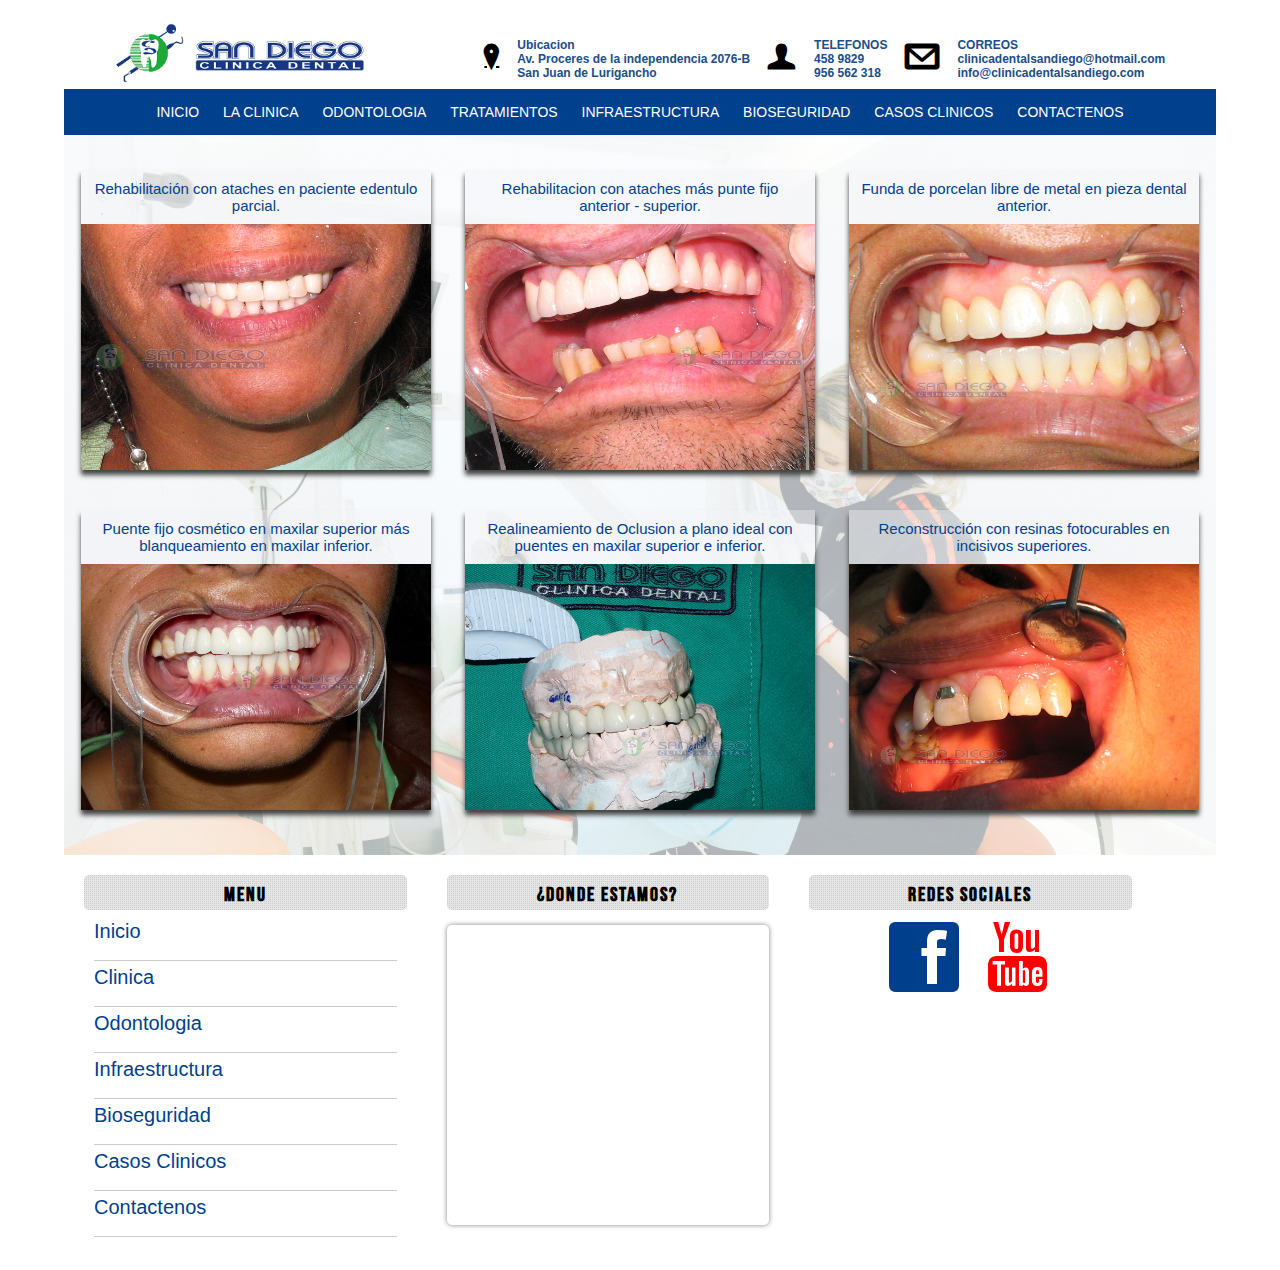
<file: casosclinicos.html>
<!DOCTYPE html>
<html lang="en">

<head>
    <meta charset="UTF-8">
    <meta name="viewport" content="width=device-width, initial-scale=1.0">
    <title>Casos Clinicos | San Diego</title>
    <link rel="stylesheet" href="css/styles.css">
    <link rel="stylesheet" href="css/responsive.css">
    <link rel="stylesheet" href="css/jquery.bxslider.css">
</head>

<body>

    <div id="global">
        <header>
            <div id="content-logo">
            </div>
            <div class="clearfix"></div>
            <input type="checkbox" name="" id="btn-menu">
            <label class="label" for="btn-menu"><img src="img/menu.png" class="icon-menu" alt=""></label>
            <nav id="menu">
            </nav>
        </header>
        <div id="Casos" class="pages">
            <div id="casos">
                <img class="animado" src="img/casos-clinicos.jpg" alt="">
                <div class="casosclinicos">

                    <nav class="card-caso">
                        <a href="#modal-1">
                            <div class="card-caso-header">
                                Rehabilitación con ataches en paciente edentulo parcial.
                            </div>
                            <img src="img/caso-clinico1.jpg" alt="">
                        </a>
                    </nav>
                    <nav class="card-caso">
                        <a href="#modal-2">
                            <div class="card-caso-header">
                                Rehabilitacion con ataches más punte fijo anterior - superior.
                            </div>
                            <img src="img/caso-clinico2.jpg" alt="">
                        </a>
                    </nav>
                    <nav class="card-caso">
                        <a href="#modal-3">
                            <div class="card-caso-header">
                                Funda de porcelan libre de metal en pieza dental anterior.
                            </div>
                            <img src="img/caso-clinico3.jpg" alt="">
                        </a>
                    </nav>
                    <nav class="card-caso">
                        <a href="#modal-4">
                            <div class="card-caso-header">
                                Puente fijo cosmético en maxilar superior más blanqueamiento en maxilar inferior.
                            </div>
                            <img src="img/caso-clinico5.jpg" alt="">
                        </a>
                    </nav>
                    <nav class="card-caso">
                        <a href="#modal-5">
                            <div class="card-caso-header">
                                Realineamiento de Oclusion a plano ideal con puentes en maxilar superior e inferior.
                            </div>
                            <img src="img/caso-clinico6.jpg" alt="">
                        </a>
                    </nav>
                    <nav class="card-caso">
                        <a href="#modal-6">
                            <div class="card-caso-header">
                                Reconstrucción con resinas fotocurables en incisivos superiores.
                            </div>
                            <img src="img/caso-clinico7.jpg" alt="">
                        </a>
                    </nav>
                </div>
                <!--MOBILE-->
                <div class="casosclinicos bxcasosclinicos">
                    <nav class="card-caso">
                        <div class="card-caso-header">
                            Rehabilitación con ataches en paciente edentulo parcial.
                        </div>
                        <img src="img/caso-clinico1.jpg" alt="">
                    </nav>
                    <nav class="card-caso ">
                        <div class="card-caso-header">
                            Rehabilitacion con ataches más punte fijo anterior - superior.
                        </div>
                        <img src="img/caso-clinico2.jpg" alt="">
                    </nav>
                    <nav class="card-caso ">
                        <div class="card-caso-header">
                            Funda de porcelan libre de metal en pieza dental anterior.
                        </div>
                        <img src="img/caso-clinico3.jpg" alt="">
                    </nav>
                    <nav class="card-caso ">
                        <div class="card-caso-header">
                            Puente fijo cosmético en maxilar superior más blanqueamiento en maxilar inferior.
                        </div>
                        <img src="img/caso-clinico5.jpg" alt="">
                    </nav>
                    <nav class="card-caso ">
                        <div class="card-caso-header">
                            Realineamiento de Oclusion a plano ideal con puentes en maxilar superior e inferior.
                        </div>
                        <img src="img/caso-clinico6.jpg" alt="">
                    </nav>
                    <nav class="card-caso ">
                        <div class="card-caso-header">
                            Reconstrucción con resinas fotocurables en incisivos superiores.
                        </div>
                        <img src="img/caso-clinico7.jpg" alt="">
                    </nav>
                </div>
                <!--MOBILE-->
            </div>
        </div>
        <footer id="footer">
        </footer>
    </div>
            <!-- MODAL 1-->
            <aside id="modal-1" class="modal">
                <div class="content-modal">
                    <header>
                        <a href="#" class="close-modal">X</a>
                        <h3>Rehabilitacion con ataches en paciente edentulo parcial</h3>
                    </header>
                    <article>
                        <img src="img/caso-clinico1.jpg" alt="">
                    </article>
                </div>
                <a href="#" class="btn-close-modal"></a>
            </aside>
            <!-- MODAL 2-->
            <aside id="modal-2" class="modal">
                <div class="content-modal">
                    <header>
                        <a href="#" class="close-modal">X</a>
                        <h3>Rehabilitacion con ataches más punte fijo anterior - superior.</h3>
                    </header>
                    <article>
                        <img src="img/caso-clinico2.jpg" alt="">
                    </article>
                </div>
                <a href="#" class="btn-close-modal"></a>
            </aside>
            <!-- MODAL 3-->
            <aside id="modal-3" class="modal">
                <div class="content-modal">
                    <header>
                        <a href="#" class="close-modal">X</a>
                        <h3>Funda de porcelan libre de metal en pieza dental anterior.</h3>
                    </header>
                    <article>
                        <img src="img/caso-clinico3.jpg" alt="">
                    </article>
                </div>
                <a href="#" class="btn-close-modal"></a>
            </aside>
            <!-- MODAL 4-->
            <aside id="modal-4" class="modal">
                <div class="content-modal">
                    <header>
                        <a href="#" class="close-modal">X</a>
                        <h3>Puente fijo cosmético en maxilar superior más blanqueamiento en maxilar inferior.</h3>
                    </header>
                    <article>
                        <img src="img/caso-clinico5.jpg" alt="">
                    </article>
                </div>
                <a href="#" class="btn-close-modal"></a>
            </aside>
            <!-- MODAL 5-->
            <aside id="modal-5" class="modal">
                <div class="content-modal">
                    <header>
                        <a href="#" class="close-modal">X</a>
                        <h3>Realineamiento de Oclusion a plano ideal con puentes en maxilar superior e inferior.</h3>
                    </header>
                    <article>
                        <img src="img/caso-clinico6.jpg" alt="">
                    </article>
                </div>
                <a href="#" class="btn-close-modal"></a>
            </aside>
            <!-- MODAL 6-->
            <aside id="modal-6" class="modal">
                <div class="content-modal">
                    <header>
                        <a href="#" class="close-modal">X</a>
                        <h3>Reconstrucción con resinas fotocurables en incisivos superiores.</h3>
                    </header>
                    <article>
                        <img src="img/caso-clinico7.jpg" alt="">
                    </article>
                </div>
                <a href="#" class="btn-close-modal"></a>
            </aside>

    <script src="js/jquery-3.5.1.min.js"></script>
    <script src="js/jquery.bxslider.js"></script>
    <script src="js/scripts.js"></script>
    <script src="js/index.js"></script>
</body>

</html>
</file>
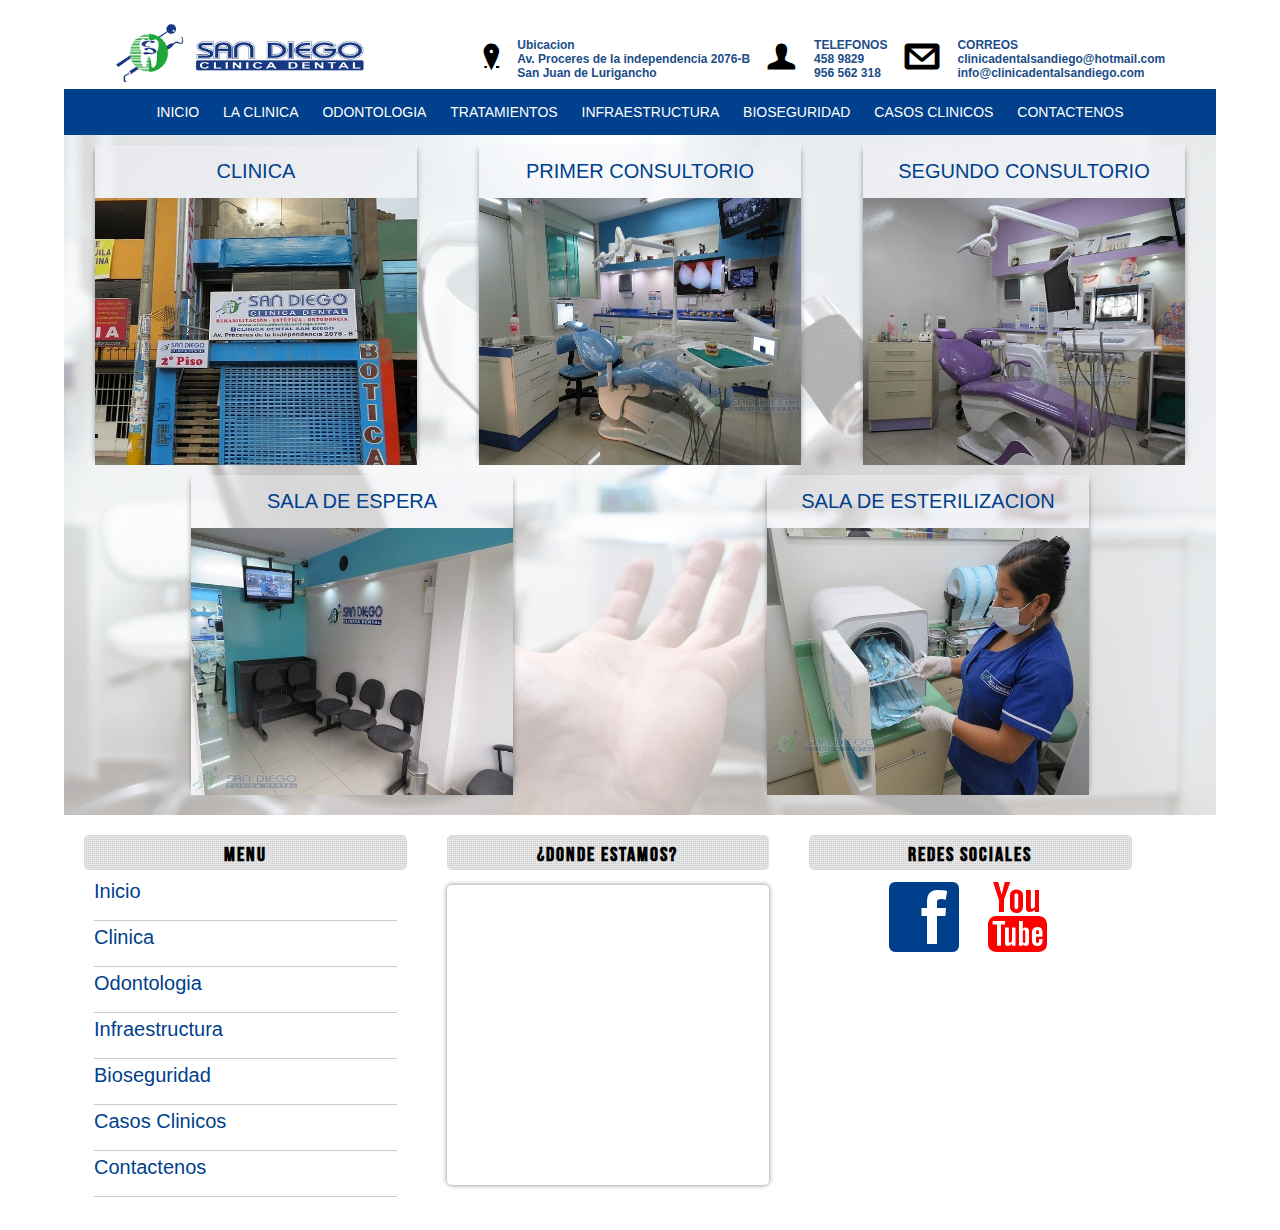
<file: infraestructura.html>
<!DOCTYPE html>
<html lang="en">

<head>
    <meta charset="UTF-8">
    <meta name="viewport" content="width=device-width, initial-scale=1.0">
    <title>Infraestructura | San Diego</title>
    <link rel="stylesheet" href="css/styles.css">
    <link rel="stylesheet" href="css/jquery.bxslider.css">
    <link rel="stylesheet" href="css/responsive.css">
</head>

<body>
    <div id="global">
    <!-- INDEX -->
    <header>
        <div id="content-logo">
        </div>
        <div class="clearfix"></div>
        <input type="checkbox" name="" id="btn-menu">
        <label class="label" for="btn-menu"><img src="img/menu.png" class="icon-menu" alt=""></label>
        <nav id="menu">
        </nav>
    </header>

    <div id="Infraestructura" class="pages">
        <div id="infraestructura">
            <img src="img/infraestructura.jpg" alt="">
            <div class="infraes">
                <nav class="card-infra">
                    <a href="#modal-1">
                        <div class="card-infra-header">
                            CLINICA
                        </div>
                        <img src="img/infraes-1.jpg" alt="">
                    </a>
                </nav>
                <nav class="card-infra">
                    <a href="#modal-2">
                        <div class="card-infra-header">
                            PRIMER CONSULTORIO
                        </div>
                        <img src="img/infraes-2.jpg" alt="">
                    </a>
                </nav>
                <nav class="card-infra">
                    <a href="#modal-3">
                        <div class="card-infra-header">
                            SEGUNDO CONSULTORIO
                        </div>
                        <img src="img/infraes-3.jpg" alt="">
                    </a>
                </nav>
                <nav class="card-infra">
                    <a href="#modal-4">
                        <div class="card-infra-header">
                            SALA DE ESPERA
                        </div>
                        <img src="img/infraes-4.jpg" alt="">
                    </a>
                </nav>
                <nav class="card-infra">
                    <a href="#modal-5">
                        <div class="card-infra-header">
                            SALA DE ESTERILIZACION
                        </div>
                        <img src="img/infraes-5.jpg" alt="">
                    </a>
                </nav>
            </div>

            <div class="infraes11">
                <nav class="card-infra">
                        <div class="card-infra-header">
                            CLINICA
                        </div>
                        <img src="img/infraes-1.jpg" alt="">

                </nav>
                <nav class="card-infra">
                        <div class="card-infra-header">
                            PRIMER CONSULTORIO
                        </div>
                        <img src="img/infraes-2.jpg" alt="">
                </nav>
                <nav class="card-infra">
                        <div class="card-infra-header">
                            SEGUNDO CONSULTORIO
                        </div>
                        <img src="img/infraes-3.jpg" alt="">
                </nav>
                <nav class="card-infra">
                        <div class="card-infra-header">
                            SALA DE ESPERA
                        </div>
                        <img src="img/infraes-4.jpg" alt="">
                </nav>
                <nav class="card-infra">
                        <div class="card-infra-header">
                            SALA DE ESTERILIZACION
                        </div>
                        <img src="img/infraes-5.jpg" alt="">
                </nav>
            </div>
        </div>
    </div>
    <footer id="footer">
    </footer>

</div>
    <!-- MODAL 1-->
    <style>
        #modal-1 img{
            width: 70%;
        }
    </style>
    <aside id="modal-1" class="modal">
        <div class="content-modal">
            <header>
                <a href="#" class="close-modal">X</a>
                <h3>CLINICA</h3>
            </header>
            <article>
                <img src="img/infraes-1.jpg" alt="">
            </article>
        </div>
        <a href="#" class="btn-close-modal"></a>
    </aside>
    <!-- MODAL 2-->
    <aside id="modal-2" class="modal">
        <div class="content-modal">
            <header>
                <a href="#" class="close-modal">X</a>
                <h3>PRIMER CONSULTORIO</h3>
            </header>
            <article>
                <img src="img/infraes-2.jpg" alt="">
            </article>
        </div>
        <a href="#" class="btn-close-modal"></a>
    </aside>
    <!-- MODAL 3-->
    <aside id="modal-3" class="modal">
        <div class="content-modal">
            <header>
                <a href="#" class="close-modal">X</a>
                <h3>SEGUNDO CONSULTORIO</h3>
            </header>
            <article>
                <img src="img/infraes-3.jpg" alt="">
            </article>
        </div>
        <a href="#" class="btn-close-modal"></a>
    </aside>
    <!-- MODAL 4-->
    <aside id="modal-4" class="modal">
        <div class="content-modal">
            <header>
                <a href="#" class="close-modal">X</a>
                <h3>SALA DE ESPERA</h3>
            </header>
            <article>
                <img src="img/infraes-4.jpg" alt="">
            </article>
        </div>
        <a href="#" class="btn-close-modal"></a>
    </aside>
    <!-- MODAL 5-->
    <aside id="modal-5" class="modal">
        <div class="content-modal">
            <header>
                <a href="#" class="close-modal">X</a>
                <h3>SALA DE ESTERILIZACION</h3>
            </header>
            <article>
                <img src="img/infraes-5.jpg" alt="">
            </article>
        </div>
        <a href="#" class="btn-close-modal"></a>
    </aside>

    <script src="js/jquery-3.5.1.min.js"></script>
    <script src="js/jquery.bxslider.js"></script>
    <script src="js/scripts.js"></script>
    <script src="js/index.js"></script>
</body>

</html>
</file>
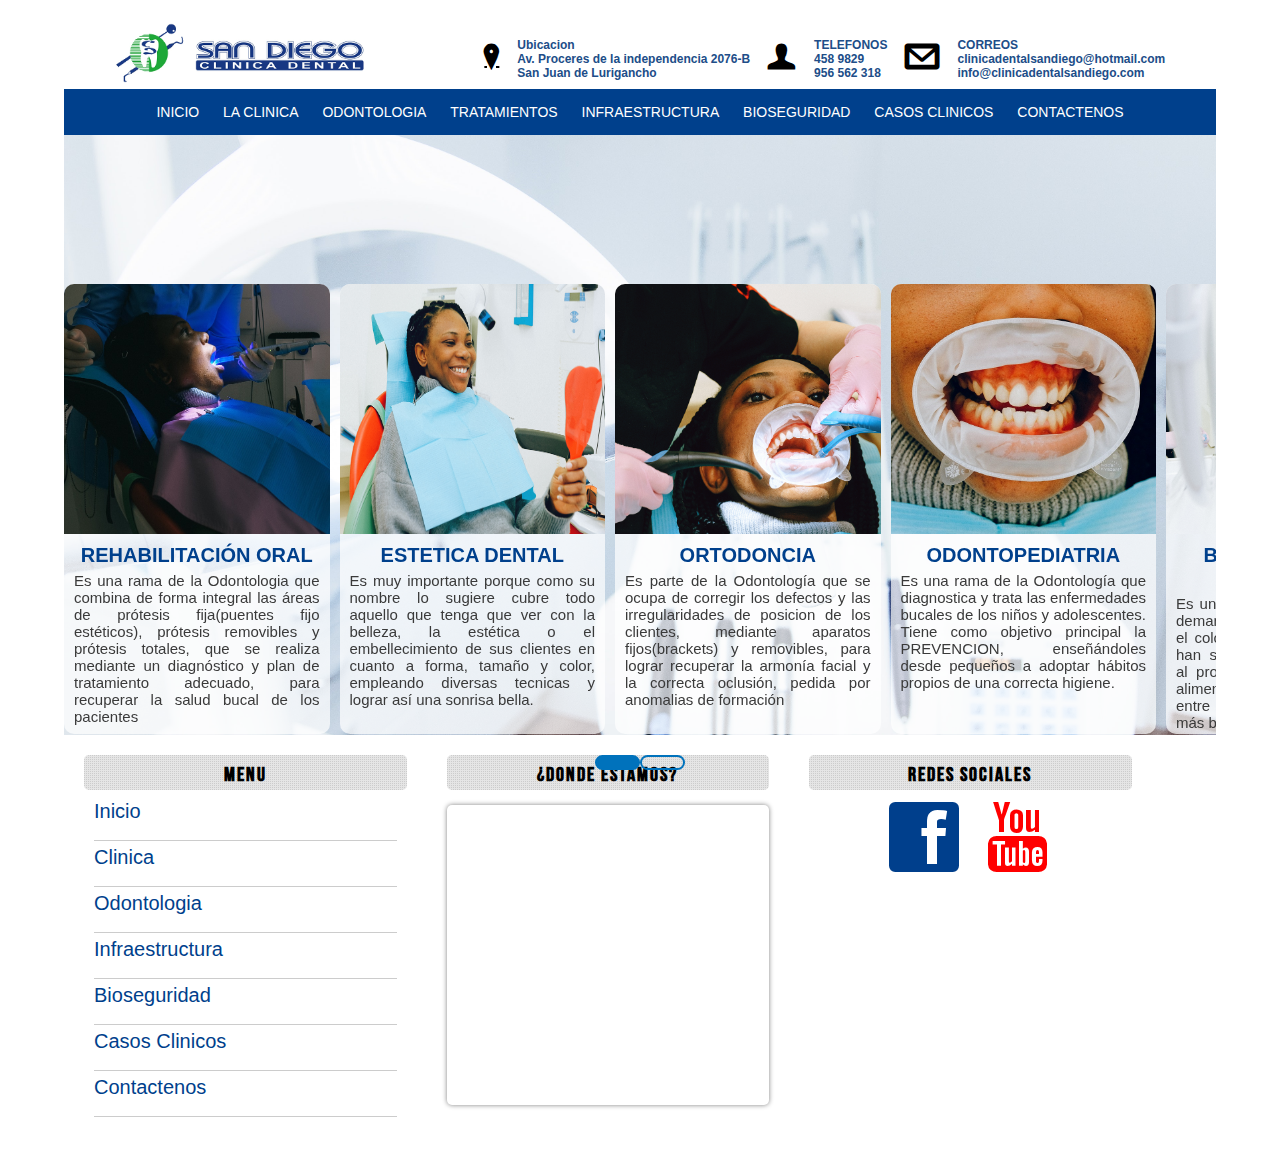
<file: tratamientos.html>
<!DOCTYPE html>
<html lang="en">
<head>
    <meta charset="UTF-8">
    <meta name="viewport" content="width=device-width, initial-scale=1.0">
    <title>Tratamientos | San Diego</title>

    <link rel="stylesheet" href="css/styles.css">
    <link rel="stylesheet" href="css/jquery.bxslider.css">
    <link rel="stylesheet" href="css/responsive.css">

</head>
<body>
    <div id="global">
        <header>
            <div id="content-logo">
            </div>
            <div class="clearfix"></div>
            <input type="checkbox" name="" id="btn-menu">
            <label class="label" for="btn-menu"><img src="img/menu.png" class="icon-menu" alt=""></label>
            <nav id="menu">
            </nav>
        </header>
    
    
        <div id="Tratamientos">
            
        </div>
    
        <footer id="footer">

        </footer>
    
    </div>
    <script src="js/jquery-3.5.1.min.js"></script>
    <script src="js/owl.carousel.min.js"></script>
    <link rel="stylesheet" href="css/owl.carousel.min.css">
    
    <script src="js/scripts.js"></script>
    <script src="js/index.js"></script>
</body>
</html>
</file>
<file: css/styles.css>
@font-face{
    font-family: "BebasNeue";
    src:url('fonts/BebasNeue.otf');
    font-weight: normal;
    font-style: normal;
}
@font-face{
    font-family: "WebSymbolsRegular";
    src: url('fonts/websymbols-regular-webfont.eot');
    src: url('fonts/websymbols-regular-webfont.eot?#iefix') format('embedded-opentype'),
         url('fonts/websymbols-regular-webfont.woff') format('woff'),
         url('fonts/websymbols-regular-webfont.ttf') format('truetype'),
         url('fonts/websymbols-regular-webfont.svg#WebSymbolsRegular') format('svg' );
    font-weight: normal;
    font-style: normal;
}
.icon{
    font-family: "WebSymbolsRegular";
}

*{
    margin: 0px;
    padding: 0px;
    list-style: none;
    font-family: 'Trebuchet MS', 'Lucida Sans Unicode', 'Lucida Grande', 'Lucida Sans', Arial, sans-serif;
}
.clearfix{
    float: none;
    clear: both;
}

h1{
    text-align: center;
    font-size: 80px;
}

#global{
        width: 90%;
        margin: 0px auto;
}

#content-logo{
        margin: 0px auto;
        padding-top: 2%;
        color: #204d88;
        font-weight: bold;
        box-sizing: border-box;
        display: flex;
        flex-wrap: wrap;
}
.infoheader{
    display: flex;
    flex-wrap: wrap;
    margin: 0px auto;
}
#content-logo img{
        width: 250px;
}
.img-head{
    margin: 0px auto;
}

.telf a, .ubic a, .email a{
    font-size: 25px;
    float: left;
    padding:18px;
    color: black;
}
#content-logo .text-ubi, #content-logo .text-telf, #content-logo .text-email{
    line-height: auto;
    padding-top: 15px;  
    font-size: 12px;
}

#slider img{
    width: 100% !important;
    height: 500px;
}
html{
    scroll-behavior: smooth;
}


#btn-menu{
display: none;
}
.label{
    display: block;
    width: 100%;
    background: #00408c;
    cursor: pointer;
    transition: all 300ms ease;
}
.label:hover{
    background: #07c2b7;
}
.icon-menu{
    display:none;
    width: 46px;
    height: 40px;
    transition: all 300ms ease;
    margin-left: 15px;
    cursor: pointer;
    margin: 0px auto;
}
.icon-menu:hover{
    width: 48px;
    cursor: pointer;
    transition: all 300ms ease;
}



#menu{
    font-family: Helvetica, Arial;
    background: #00408c;
    width: 100%;
    text-transform: uppercase;
    text-align: center;
    }
    #menu ul{
        line-height: 46px;
        list-style: none;
        transition: all 300ms;
        color: white;
        font-size: 14px;
    }
    #menu ul li{
        height: 46px;
        display: inline-block;
        padding-left: 10px;
        padding-right: 10px;
        transition: all 300ms;
    }
    #menu ul li:hover{
        background: #07c2b7;
        cursor: pointer;
        transition: all 300ms;
    }
    #menu a{
        display: block;
        color: white;
        text-decoration: none;
    }


/*CLINICA*/
.pages{
    height: 580px;
}
#slider .bx-wrapper{
    max-width: 100% !important;
}

#fondo1 img,#fondo2 img,#fondo3 img,#fondo4 img{
    width: 90%;
    height: 577px;
    position: absolute;
    z-index: -1;
}
#fondo1::before{
    content: "";
    width: 100%;
    height: 88.3%;
    position: absolute;
    background: linear-gradient(-90deg,rgb(250, 250, 250) 0%, rgba(255, 255, 255, 0)35%);  
}
.contenedor1{
    color: white;
    background: rgba(7, 194, 182, 0.5);
    border-radius: 10px;
    text-align: justify;
    padding: 20px;
    cursor: pointer;
    transition: all 300ms ease;
    box-shadow: 0px 0px 4px rgb(95, 95, 95), 0px 0px 3px #ccc inset;
    font-family: 'BebasNeue';
    font-family: 14px;
}
.contenedor1:hover{
    box-shadow: 0px 0px 10px #cccccc;
    transition: all 300ms ease;
}
.contenedor-flex{
    display: flex;
    justify-content: right;

}

.card-clinica img{
    width: 100%;
    height: 100%;
    border-radius: 10px;
    box-shadow: 0px 0px 4px rgb(95, 95, 95), 0px 0px 3px #ccc inset;
    transition: all 300ms ease;
    cursor: pointer;
}
.card-clinica img:hover{
    box-shadow: 0px 0px 10px #cccccc;
    transition: all 300ms ease;
}
.contenedor-texto{
    width: 35%;
    margin:auto;
    margin-left: 50px;
}
.fondo-clinica{
    background-image: url('../img/slider04.jpg');
    background-repeat: no-repeat;
    background-size: 100% 100%;
    height: 90vh;
    background-position: center;
}

/*ODONTOLOGIA*/

#Odontologia{
    background-image: url('../img/slider02.jpg');
    background-repeat: no-repeat;
    background-size: 100% 100%;
    background-position: center;
}



/*TRATAMIENTOS*/

#Tratamientos{
    height:600px;
    background-image: url('../img/tratamientos.jpg');
    background-repeat: no-repeat;
    background-size: cover;
    background-attachment: fixed;
    background-position: center;
}
#Tratamientos .contenedor-flex{
    display: flex;
    align-items: center;
    min-height: 85vh;
    width: 100%;
    justify-content: center;
}


#Tratamientos .wrapper .carousel{
    max-width: 1200px;
    margin: auto;
    padding: 0 30px;
}
.carousel .card{
    height: 450px;
    text-align:center;
    color: #fff;
    font-size: 15px;
    margin: 20px 0;
    border-radius: 10px;
    box-shadow: 0px 4 15px rgba(0, 0, 0, 0.2);
    cursor: pointer;
}
.carousel .card{
    background: rgba(255, 255, 255, 0.7);
}
#Tratamientos .wrapper{
width: 100% !important;
display: flex;
justify-content: center;

}

.owl-dots{
    text-align: center;
}
.owl-dot{
    height: 15px;
    width: 45px;
    border-radius: 25px;
    cursor: pointer;
    outline: none;
    border: 2px solid #0072bc !important;
}
.owl-dot:hover, .owl-dot.active{
    background: #0072bc !important;
}
/*--------------------------*/
.card-header{
    margin-bottom: 10px;
}
.card-body{
    
    padding-left: 10px;
    padding-right: 10px;
}
.card-body h4{
    font-size: 20px;
    text-transform: uppercase;
    color: #00408c;
    padding-bottom: 5px;
}
.card-body p{
    color: rgb(58, 58, 58);
    text-align: justify;
    
}
.card-header img{
    height: 250px;
    border-top-left-radius: 10px;
    border-top-right-radius: 10px;
}

/*BIOSEGURIDAD*/


.fondo-bioseguridad{
    background-image: url('../img/slider12.jpg');
    background-repeat: no-repeat;
    background-size: 100% 100%;
    height: 90vh;
    background-position: right;
}





/*CONTACTENOS*/
#Contactenos{
    background-image: url('../img/mapa.png');
background-position: center;
background-repeat: no-repeat;
background-size: cover;
}

.contenedor4{
    display: flex;
    justify-content: right;
    margin-right: 100px;
    float:right;
}

.contenedor4 form{
    position: relative;
    display: block;
    width: 450px;
    color: #00408c;
    background: rgba(7, 194, 182, 0.8);
    text-transform: uppercase;
    padding: 25px;
    margin-top: 25px;
    box-sizing: border-box;
    cursor: pointer;
    transition: all 300ms ease;
    opacity: 0.8;
}
.contenedor4 form:hover{
    box-shadow: 0px 0px 10px #cccccc;
    transition: all 300ms ease;
    opacity: 1;
}
.contenedor4 h2{
    text-align: center;
    margin: 0px;
    font-size: 30px;
    margin-bottom: 5px;
    color: white;
}
.contenedor4 label{
    font-weight: bold;
}
.contenedor4 input, .contenedor4 textarea, .contenedor4 label{
    width: 90%;
    padding: 7px;
    box-sizing: border-box;
    display: block;
    margin: 0px auto;
}
.contenedor4 textarea{
    min-height: 80px;
    max-height: 100px;
    max-width: 90%;
    min-width: 90%;
}
.boton4{
    background:#00408c ;
    border: 0px;
    margin-top: 10px !important;
    cursor: pointer;
    padding: 10px !important;
    color: white;
    font-size: 16px;
    transition: all 300ms ease-in;
}
.boton4:hover{
    background: white;
    color: #00408c;
    transition: all 300ms ease-in;
}

.subtitle{
    width: 100%; display: block; padding: 15px; text-align: center; box-sizing: border-box; font-size: 25px; font-family: 'Lucida Sans'; color: rgb(255, 255, 255); background-color: rgba(0, 63, 140, 1);
    cursor: pointer;transition: all 300ms ease;

}
.subtitle:hover{
    transition: all 300ms ease;
    background-color: rgba(0, 63, 140, 0.9);
    box-shadow: 0px 5px 5px #cccccc;
    font-size: 23px;
}

/*CASOS CLINICOS*/
#Casos{
    height: 720px;
}
#casos > img{
    width: 90%;
    height: 720px;
    position: absolute;
    z-index: -1;
    opacity: 0.3 !important;
}

.casosclinicos{
    width: 100%;
    height: 680px;
    box-sizing: border-box;
    display: flex;
    flex-wrap: wrap;
}
.card-caso{
    margin: 0 auto;
    margin-top: 35px;
    width: 350px;
    height: 300px;
    background-color: rgba(242, 243, 247, 0.4);

    box-shadow: 0px 5px 5px rgb(66, 66, 66); 
    transition: all 300ms ease;
}
.card-caso:hover{
    box-shadow: 0px 1px 10px #7e7e7e;
    background-color:#00408c;
    transition: all 300ms ease;
    cursor: pointer;
}
.card-caso-header{
    padding: 10px;
    text-align: center;
    box-sizing: border-box;
    font-size: 15px;
}
.card-caso img{
    width: 100%;
    height: 82%;
}
.bxcasosclinicos{
    display: none;
}
#Casos .bx-wrapper{
    display: none;
}


/*INFRAESTRUCTURA*/

#Infraestructura{
    height: 680px;
}
#infraestructura > img{
    width: 90%;
    height: 680px;
    position: absolute;
    z-index: -1;
    opacity: 0.3;
}
.infraes{
    width: 100%;
    height: 660px;
    box-sizing: border-box;
    display: flex;
    flex-wrap: wrap;
}
.card-infra{
    margin: 0 auto;
    margin-top: 10px;
    height: 310px;
    background-color: rgba(242, 243, 247, 0.4);
    box-shadow: 0px 5px 5px rgba(66, 66, 66,0.5); 
    transition: all 300ms ease;
    color: #00408c;
    width: 28%;
}
.card-infra:hover{
    box-shadow: 0px 1px 10px #7e7e7e;
    background-color:#00408c;
    transition: all 300ms ease;
    cursor: pointer;
    color: white;
}
.card-infra-header{
    padding: 15px;
    text-align: center;
    box-sizing: border-box;
    font-size: 20px;
}
.card-infra img{
    width: 100%;
    height: 86%;
}
    #Infraestructura .bx-wrapper{
    max-width: 70% !important;
    margin: 0px auto;
    height: 600px;
    display: none;
}
#Infraestructura .bx-viewport{
    height: 600px;
    width: 90% !important;
    margin: auto;
}

.infraes11{
    display: none;
}





#footer{
    width: 100%;
    height: 415px;
    background: white;
    color: white;
    overflow: hidden;
}
#footer .wrap > div{
    float:left;
    width: 30%;
    margin: 20px;
    text-align: center;
    color:white;
    font-family: 'Trebuchet MS';
}
#footer a{
    text-decoration: none;
    color: #003f8c;
    transition: all 300ms;
}
#footer a:hover{
    color: rgba(7, 194, 182, 1)
}

#footer h5{
    display: block;
    background: url("../img/pxgray.png"), white;
    height: 35px;
    letter-spacing: 2px;
    text-align: center;
    font-family: "BebasNeue";
    font-size: 20px;
    line-height: 40px;
    color: black;
    border-radius: 5px;
    margin-bottom: 5px;
}
#footer ul{
    text-align: left;
    margin: 10px;
    font-size: 20px;
}
#footer ul li{
    margin-top: 5px;
    padding: 0px;
    border-bottom: 1px solid #cccccc;
}
#footer ul li a{
    display:block;
    height: 40px;
}
#footer iframe{
    width: 100%;
    height: 300px;
    margin-top: 10px;
    border-radius: 5px;
    border: 5px solid #cccccc;
    box-shadow: 0px 0px 5px gray;
}

.facebook, .youtube{
    font-size: 70px;
    padding: 10px;
}
.facebook{
    color: #003f8c !important;
}
.youtube{
    color: #f00 !important;
}
#contactos{
    display: none;
}




/*MODAALS*/



.card-caso a, .card-infra a{
    text-decoration: none;
    color: #003f8c !important;
}
.card-caso a:hover, .card-infra a:hover{
    color: white !important;
}

.modal{
    position: fixed;
    top: -100vh;
    left: 0%;
    z-index: 9999999999;
    background: rgba(0, 0, 0, 0.85);
    width: 100vw;
    height: 100vh;
    opacity: 0;
    transition: opacity 0.35s ease;
}
.modal .content-modal{
    width: 50%;
    position:fixed;
    left: 25%;
    top: -100vh;
    transition: top 0.35s ease;
    background: rgba(58, 95, 139, 0.4);
    box-shadow: 0 1px 2px rgba(0, 0, 0, 0.1);
    border-radius: 2px;
    z-index: 9999999999;
}
.modal h3{
    font-size: 17px;
    padding: 1.0em;
    text-align: center;
    color: white;
    margin: 0;
    text-transform: uppercase;
    font-weight: normal;
}
.content-modal header{
    border-bottom: 2px solid black;
}
.modal article{
    height: auto;
    display: flex;
    align-items: center;
    justify-content: center;
}
.modal article img{
    padding: 1em;
    width: 90%;
}
.close-modal{
    color:#fff;
    position: absolute;
    top: 0.3em;
    right: 0.375em;
    margin: 0%;
    padding: 5px;
    font-weight: bold;
    font-size:1.5em;
    text-decoration: none;
}
.modal a:hover{
    color: #00408c;

}
.modal:target{
    opacity: 1;
    top:0;

}
.modal .btn-close-modal{
    position: absolute;
    left: 0;
    width: 100%;
    height: 100%;
    z-index: 99999991;
}
.modal:target .content-modal{
    top: 50px;
    transition: top 0.35s ease;
}

@media(max-width:796px){
    .modal .content-modal{
        width: 90%;
        max-width: none;
        left: 5%;
        margin-left: 0%;
    }

}
</file>
<file: css/responsive.css>
@media (max-width:1289px){
    

    #fondo1::before{
        height: 86.3%;
    }
    #footer{
        width: 100%;
    }
    #footer .wrap > div{
        width: 28%;
    }
}
@media (max-width:1166px){
    .card-caso{
        width: 300px;
    }
}
@media (max-width:1131px){
    #content-logo{
        width: 90%;
    }
    #content{
        width: 90%;
    }
    .card-body2 p{
        font-size: 14px;
    }
    .contenedor2{
        width: 90%;
    }
    #fondo1::before{
        height: 79.3%;
    }
}
@media (max-width:1049px){
    .casosclinicos{
        display: none;
    }
    .bxcasosclinicos{
        display: flex;
        margin: 0px auto;
    }
    #Casos .bx-wrapper{
        display: flex;
        max-width: 100% !important;
        justify-content: center;
    }
    #Casos .bx-viewport{
        width: 80% !important;
        margin-left: -50px;
    }
    .bxcasosclinicos .card-caso{
        height: 461px;
        margin: 50px;
    }
    #casos > img{
        height: 567px;
    }
    #Casos{
        height: 570px;
    }

    .contenedor-texto{
        width: 45%;
    }
    .card-caso img{
        width: 93%;
    }


}
@media (max-width:1003px){
    #content-logo{
        width: 100%;
    }
    #content{
        width: 100%;
    }

    .telf a, .ubic a, .email a{

        padding:10px;
        padding-top: 18px;

    }
    #footer{
        height: 600px;
    }
    #footer .wrap > div{
        width: 44%;
    }

    .pages{
        height: 550px;
    }
    .contenedor3{
        height: 90%;
    }
}
@media (max-width:905px){
    #content-logo{
        width: 100%;
    }

    #content .text-ubi{
        margin: 0px auto;
    }
    .img-head{
        margin: 0px auto;
        display: flex;
    }
    .contenedor-flex{
        justify-content: center;
    }
    .contenedor-texto{

        width: 55%;
    }
    .contenedor1{
        height: 75%;
    }

    .fondo-clinica,.fondo-bioseguridad{
        height: 70vh;
    }

}
@media (max-width: 994px){
    .infraes{
        display: none;
    }
    #Infraestructura .bx-wrapper{
        display: block;
    }
    .infraes11{
        display: block;
        height: 50vh;
    }
    #Infraestructura{
        height: 450px;
    }
    #Infraeustructura > img{
        height: 450px;
    }
    #Infraestructura .bx-wrapper{
        height: auto;
    }
    #Infraestructura .bx-viewport{
        height: 50vh;
    }
    .card-infra{
        height: 65vh;
    }
    .card-infra img{
        height: 84%;
    }

}
@media (max-width:856px){
    .contenedor2{
        width: 100%;
    }

}
@media (max-width:825px){
    #fondo1{
        min-height: 400px;
    }
    #fondo1::before{
        min-height: 400px;
    }

    #fondo3{
        min-height: 400px;
    }
    #fondo3::before{
        min-height: 400px;
    }
    .contenedor1{
        height: 80%;
    }
}
@media (max-width:799px){

    #footer{
        height: 1000px;
    }
    #footer .wrap > div{
        width: 90%;
    }

    .res{
        display: none;
    }
    .contenedor-texto{
        margin-left: auto;
        width: 70%;
    }
    .contenedor1, .contenedor3{
        height: 70%;
        font-size: 16px;
    }

    .fondo-bioseguridad{
        background-position: right;
    }



    .pages{
        height: 480px;
    }
    
    .tratami{
        display: none;
        margin-top: 0px;
    }
    
    .bxtratami{
        display: block !important;
    }

    #Tratamientos .bx-wrapper{
        display: block;
        max-width: 80% !important;
        margin: auto;
    }
    #Tratamientos .bx-viewport{
        width: 80% !important;
        margin: auto;
        margin-top: 80px;
    }
    #Tratamientos .card2{
        width: 100% !important;
        margin: 0px;
    }
    #Tratamientos .card-body2{
        min-height: 195px;
        padding-bottom: 0px;
    }
    #Contactenos{
        height: 580px !important;
    }
}
@media (max-width:772px){
    .contenedor1{
        height: 75%;
    }
}
@media (max-width:768px){
    .icon-menu{
        display: block;
    }
    #menu{
        position: absolute;
        width: 90%;
        margin-left: -110%;
        transition: all 300ms ease;
        z-index: 999999;
    }
    #menu ul li{
        padding-left: 0px;
        padding-right: 0px;
        width: 100%;
    }
    #btn-menu:checked ~ #menu{
        margin: 0% !important;

    }
    #slider img{
        height: 350px;
    }
    #fondo1::before{
        height: 71.3%;
    }

    #Casos .bx-wrapper{
        max-width: 100% !important;
    }
    .bxcasosclinicos .card-caso{
        height: 491px;
        margin: 0px;
        margin-top: 20px;
        margin-right: 20px;
    }
    #Casos .bx-viewport{
        width: 70% !important;
        margin-left: 0px;
    }
    .card-caso img{
        height: 89%;
        width: 100%;
    }
    .fondo-clinica, .fondo-bioseguridad{
        height: 65vh;
    }

    .card-infra img{
        width: 100%;
        height: 85%;
    }
    #casos > img{
        display: none;
    }

}
@media (max-width:750px){

    .contenedor4{
        justify-content: center;
        margin-right: 0px;
    }
}
@media (max-width:713px){
    #contactos{
        display: block;
    }

    #footer{
        height: 1350px;
    }
    .fondo-clinica, .fondo-bioseguridad{
        height: 65vh;
    }
    .infoheader{
        display: none;
    }
    .infofooter{
        display: block;
        color: black;
    }

    #content-logo img{
        height: 115px;
    }
    .infofooter > div{
        width: 100%;
        margin-bottom: 20px;
        text-align: left;
    }
    .infofooter > div > a{
        font-size: 35px;
    }
    .infofooter h4{
    text-transform: uppercase;
    font-size: 17px;
    }
    .infofooter > div > div{
        
        margin-left: 100px;
    }
    .infofooter .icon{
        display: block;
        padding: 0px;
        margin: 0px;
        width: 80px;
        text-align: center;
        padding-top: 10px;
    }
    .infofooter .ubic{
        margin-top: 20px;
    }
    .infofooter p{
        font-size: 14px;
        padding-top: 5px;
    }
    #infraestructura > img{
        display: none !important;
    }
}
@media (max-width:699px){
    #casos > img{
        height: 427px;
    }
    #Casos{
        height: 390px;
    }
    .bxcasosclinicos .card-caso{
        height: 380px;
    }
    #Casos .bx-viewport {
        width: 85% !important;
    }
    .bxcasosclinicos .card-caso{
        height: 360px;
        
    }
}
@media (max-width:650px){
    .telf a, .ubic a, .email a{

        padding:10px;
        padding-top: 18px;
    }
    #fondo1{
        min-height: 300px;
    }
    #fondo1::before{
        min-height: 300px;
    }

    #fondo3{
        min-height: 300px;
    }
    #fondo3::before{
        min-height: 300px;
    }
    
}
@media (max-width:639px){
    .infoheader{
        flex-wrap: initial;
    }
    
}
@media (max-width:579px){
    .contenedor1{
        font-size: 15px;
        border-radius: 0px;
        background-color: #00408c;
    }
    .contenedor-texto{
        width: 100%;
        margin: 0px;
    }
    
    .contenido{
        height: 500px;
    }
    .contenido1{
        height: 440px;
    }
    .fondo-clinica, .fondo-bioseguridad{
        height: 40vh;
    }
    .card-clinica{
        margin-top: 250px !important;
    }

}
@media (max-width:536px){

    #Tratamientos .bx-wrapper{
        max-width: 90% !important;
    }
    #Tratamientos .bx-viewport{
        width: 90% !important;
    }


}
@media (max-width:520px){
    #content-logo .text-ubi, #content-logo .text-telf, #content-logo .text-email{
        line-height: auto;
        font-size: 11px;
    }

    #menu ul li{
        width: 100%;
        padding-left: 0px;
        padding-right: 0px;
    }
    #slider img{
        width: 100%;
        height: 250px;
    }

    #content{
        width: 100%;
        min-height: 140px;
        max-height: 500px;
        padding-top: 0px;
        text-align: center;
    }
    #content .text-ubi{
        padding-top: 0px;
        display: block;
        float: none;
        line-height: auto;
        margin-left: 0px;
        margin-right: 0px;
    }

    footer{
        width: 100%;
        height: 50px;
        background-color: #204d88;
        margin-top: 0px;
    }
    
    #fondo3{
        min-height: 250px;
    }
    #fondo3::before{
        min-height: 250px;
    }

    #fondo1::before{
        height: 64.1%;
    }
    
}
@media (max-width:480px) {
    .infoheader{
        flex-wrap: wrap;
    }
    .contenedor4 form{
        width: 90%;
    }
    #Bioseguridad{
        height: 310px;
    }

    .contenedor3{
        height: 60%;
        margin-top: 0px;
        font-size: 13px;
    }

    #odontologia img{
        height: 407px;
    }

    .fondo-clinica, .fondo-bioseguridad{
        background-size: cover;
    }

    #Odontologia{
        background-size: cover;
        height: 350px;
    }

    #footer ul{
        font-size: 20px;
    }
    #Tratamientos .contenedor-flex{

        min-height: 0px;
    }
    #Tratamientos .wrapper{
        width: 90% !important;
    }
    #Tratamientos{
        height: 550px;
    }
    #Infraestructura .bx-wrapper{
        max-width: 100% !important;
        height: 60vh;
    }
    #Infraestructura .bx-viewport{
        height: 300px !important;
    }

    .card-infra{
        width: auto;
        height: 100%;
    }


    #Infraestructura{
        height: 300px;
    }
    
    .fondo-bioseguridad{
        background-position: right !important;
    }

    .card-clinica{
        margin-top: 240px !important;
    }
    .contenido{
        height: 530px;
    }
    .contenido1{
        height: 470px;
    }

}
@media (max-width:434px){
    .contenido{
        height: 550px;
    }
    .contenido1{
        height: 470px;
    }

}
@media (max-width:422px){
    .contenido{
        height: 570px;
    }
    .contenido1{
        height: 470px;
    }
}
@media (max-width:401px){
    .contenido{
        height: 580px;
    }
    .contenido1{
        height: 470px;
    }
}
@media (max-width:371px){
    .contenido{
        height: 595px;
    }
    .contenido1{
        height: 500px;
    }
}
@media (max-width:361px){
    .contenido{
        height: 610px;
    }
    .contenido1{
        height: 520px;
    }

}
@media (max-width:333px){
    .contenido{
        height: 650px;
    }
    .contenido1{
        height: 530px;
    }
}
@media (max-width:324px){
    .contenido{
        height: 680px;
    }
    .contenido1{
        height: 550px;
    }
}
</file>
